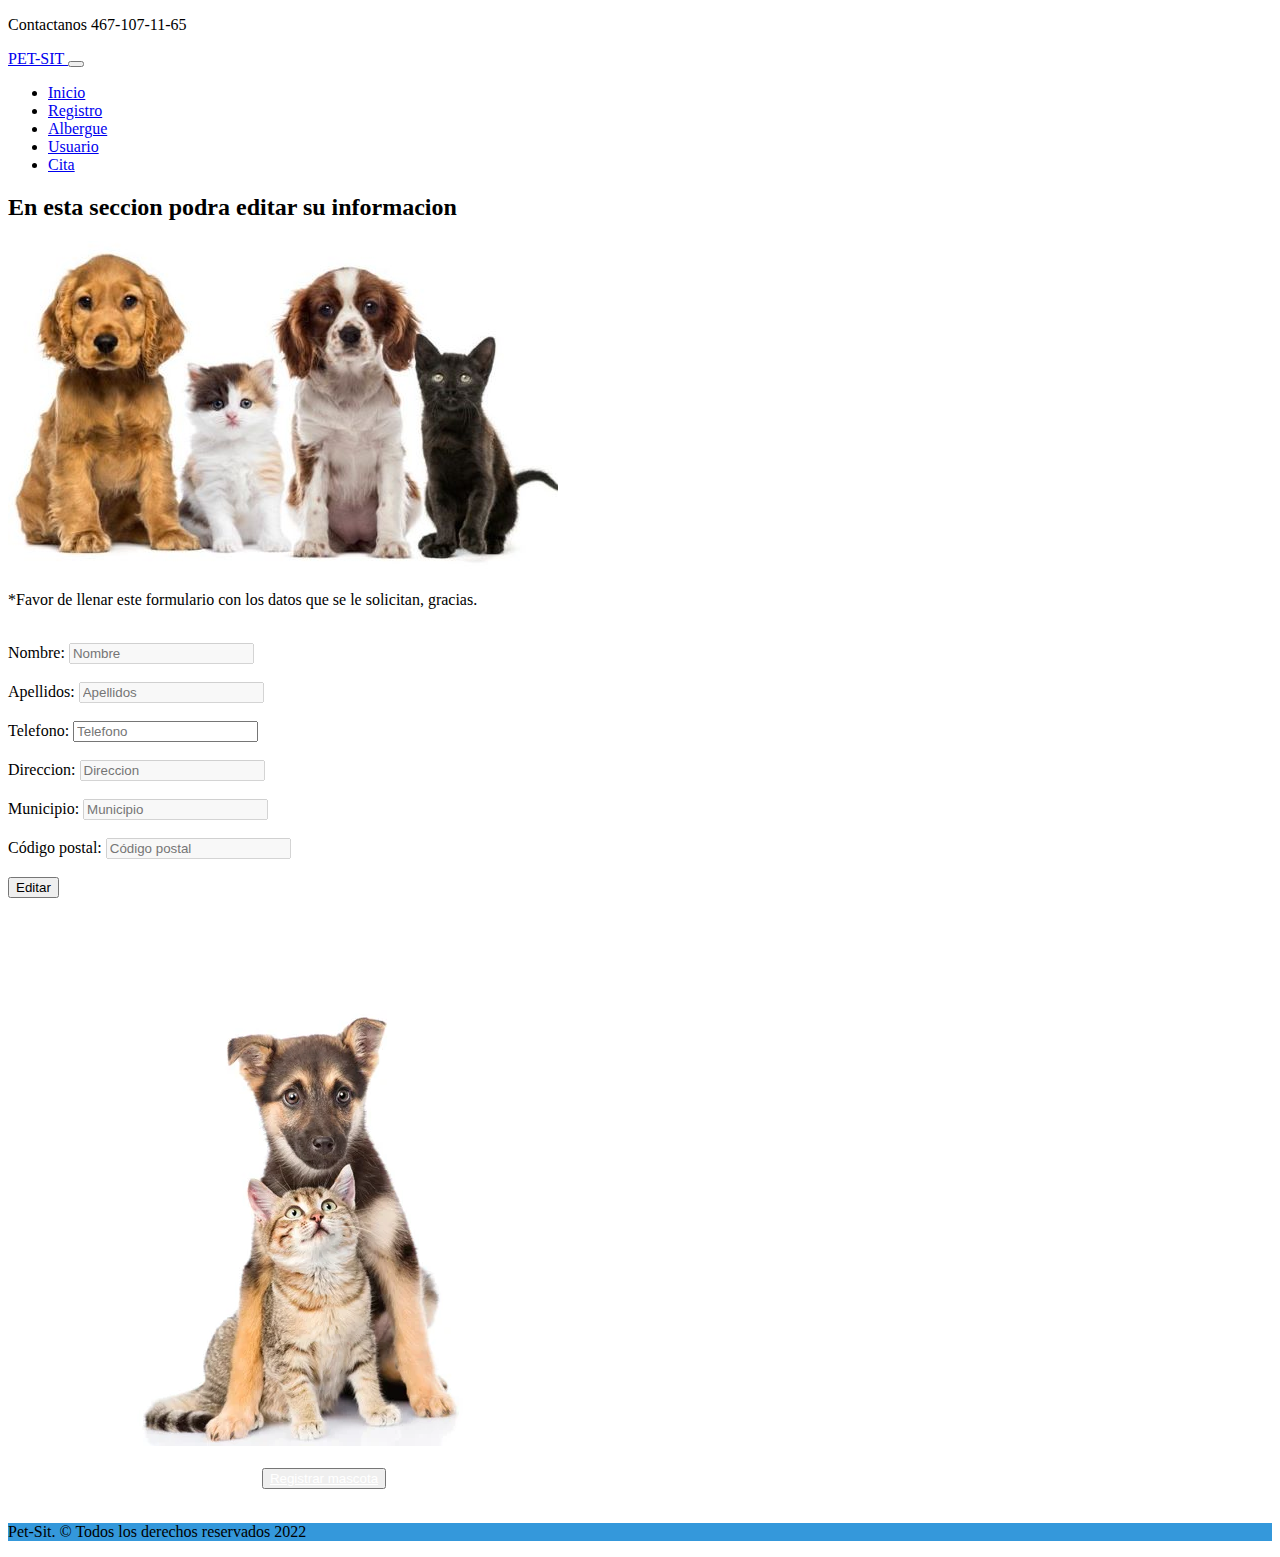
<file: src/main/resources/static/editar.html>
<!doctype html>
<html lang="en">
<head>
    <!-- Required meta tags -->
    <meta charset="utf-8">
    <meta name="viewport" content="width=device-width, initial-scale=1">

    <!-- Bootstrap CSS -->
    <link href="https://cdn.jsdelivr.net/npm/bootstrap@5.1.3/dist/css/bootstrap.min.css" rel="stylesheet" integrity="sha384-1BmE4kWBq78iYhFldvKuhfTAU6auU8tT94WrHftjDbrCEXSU1oBoqyl2QvZ6jIW3" crossorigin="anonymous">


    <title>PET-SIT</title>
</head>
<body>

<!--================================================-->
<!--ENCABEZADO-->
<!--================================================-->
<HEADER class="container-fluid bg-info d-flex justify-content-center">
    <p class="text-light mb-0 p-2 fs-6">Contactanos 467-107-11-65</p>
</HEADER>

<nav class="navbar navbar-expand-lg navbar-light bg-light p-3" id="menu">
    <div class="container-fluid">
        <a class="navbar-brand" href="#">
            <span class="text-info fs-5fw-bold">PET-SIT</span>
        </a>
        <button class="navbar-toggler" type="button" data-bs-toggle="collapse" data-bs-target="#navbarSupportedContent" aria-controls="navbarSupportedContent" aria-expanded="false" aria-label="Toggle navigation">
            <span class="navbar-toggler-icon"></span>
        </button>
        <div class="collapse navbar-collapse" id="navbarSupportedContent">
            <ul class="navbar-nav me-auto mb-2 mb-lg-0">
                <li class="nav-item">
                    <a class="nav-link" aria-current="page" href="index.html">Inicio</a>
                </li>
                <li class="nav-item">
                    <a class="nav-link active" href="registro.html">Registro</a>
                </li>
                <li class="nav-item">
                    <a class="nav-link" href="Albergue.html">Albergue</a>
                </li>
                <li class="nav-item">
                    <a class="nav-link " href="usuario.html">Usuario</a>
                </li>

                <li class="nav-item">
                    <a class="nav-link " href="cita.html">Cita</a>
                </li>

            </ul>
        </div>
    </div>
</nav>
<!--Fin del encabezado -->


<!--================================================-->
<!--FORMULARIO-->
<!--================================================-->

<section class="container">
    <h2 class="mb-5 fs-2 text-center">En esta seccion podra editar su informacion</h2>
    <div class="mt-5 text-center">
        <img class="img-fluid" src="imagenes/pg81.jpg" alt="equipo">
    </div>

    <div class="row">
        <div class="col-6">
            <form action="">
                <div class="d-none d-sm-block">
                    <p>*Favor de llenar este formulario con los datos que se le solicitan, gracias.</p>
                </div>
                <div class="form-group">
                    <br>
                    <label for="txtNombre">Nombre:</label>
                    <input type="text" placeholder="Nombre" class="form-control" id="txtNombre" disabled>
                </div>
                <div class="form-group">
                    <br>
                    <label for="txtApellidos">Apellidos:</label>
                    <input type="text" placeholder="Apellidos" class="form-control" id="txtApellidos" disabled>
                </div>
                <div class="form-group">
                    <br>
                    <label for="txtTelefono">Telefono:</label>
                    <input type="text" placeholder="Telefono" class="form-control" id="txtTelefono"
                    >
                </div>
                <div class="form-group">
                    <br>
                    <label for="txtDireccion">Direccion:</label>
                    <input type="text" placeholder="Direccion" class="form-control" id="txtDireccion" disabled>
                </div>
                <div class="form-group">
                    <br>
                    <label for="txtMunicipio">Municipio:</label>
                    <input type="text" placeholder="Municipio" class="form-control" id="txtMunicipio" disabled>
                </div>
                <div class="form-group">
                    <br>
                    <label for="txtCodigo">Código postal:</label>
                    <input type="text" placeholder="Código postal" class="form-control" id="txtCodigo" disabled>
                </div>
                <div class="form-group">
                    <br>
                    <button class="btn btn-primary" onclick="editar()">Editar</button>
                </div>
            </form>
        </div>
        <div class="text1" style="margin-top: 100px; width: 50%; text-align: center;">
            <img class="img-fluid d-block" src="imagenes/pg9.jpg" alt="equipo">
            <br>
            <br>
            <button class="btn btn-primary"><a class="nav-link" href="regmascota.html" style="color: #ffffff">Registrar mascota</a></button>
        </div>
    </div>

</section>
<!--Fin del formulario -->







<!--================================================-->
<!--PIE DE PAGINA-->
<!--================================================-->
<br>
<footer class="w-100 d-flex align-items justify-content-center flex-wrap" style="background-color: #3498DB;">
    <p class="fs-7 px-3 pt-3">Pet-Sit. &copy; Todos los derechos reservados 2022</p>
    <div id="iconos">
        <a href="#"><i class="bi bi-facebook"></i></a>
        <a href="#"><i class="bi bi-twitter"></i></a>
        <a href="#"><i class="bi bi-instagram"></i></a>
    </div>
</footer>
<!--Fin del pie de página -->

<!-- Option 1: Bootstrap Bundle with Popper -->
<script src="https://code.jquery.com/jquery-3.3.1.js"></script>
<script src="js/editar.js" type="text/javascript"></script>
<script src="https://cdn.jsdelivr.net/npm/bootstrap@5.1.3/dist/js/bootstrap.bundle.min.js" integrity="sha384-ka7Sk0Gln4gmtz2MlQnikT1wXgYsOg+OMhuP+IlRH9sENBO0LRn5q+8nbTov4+1p" crossorigin="anonymous"></script>

</body>
</html>
</file>
